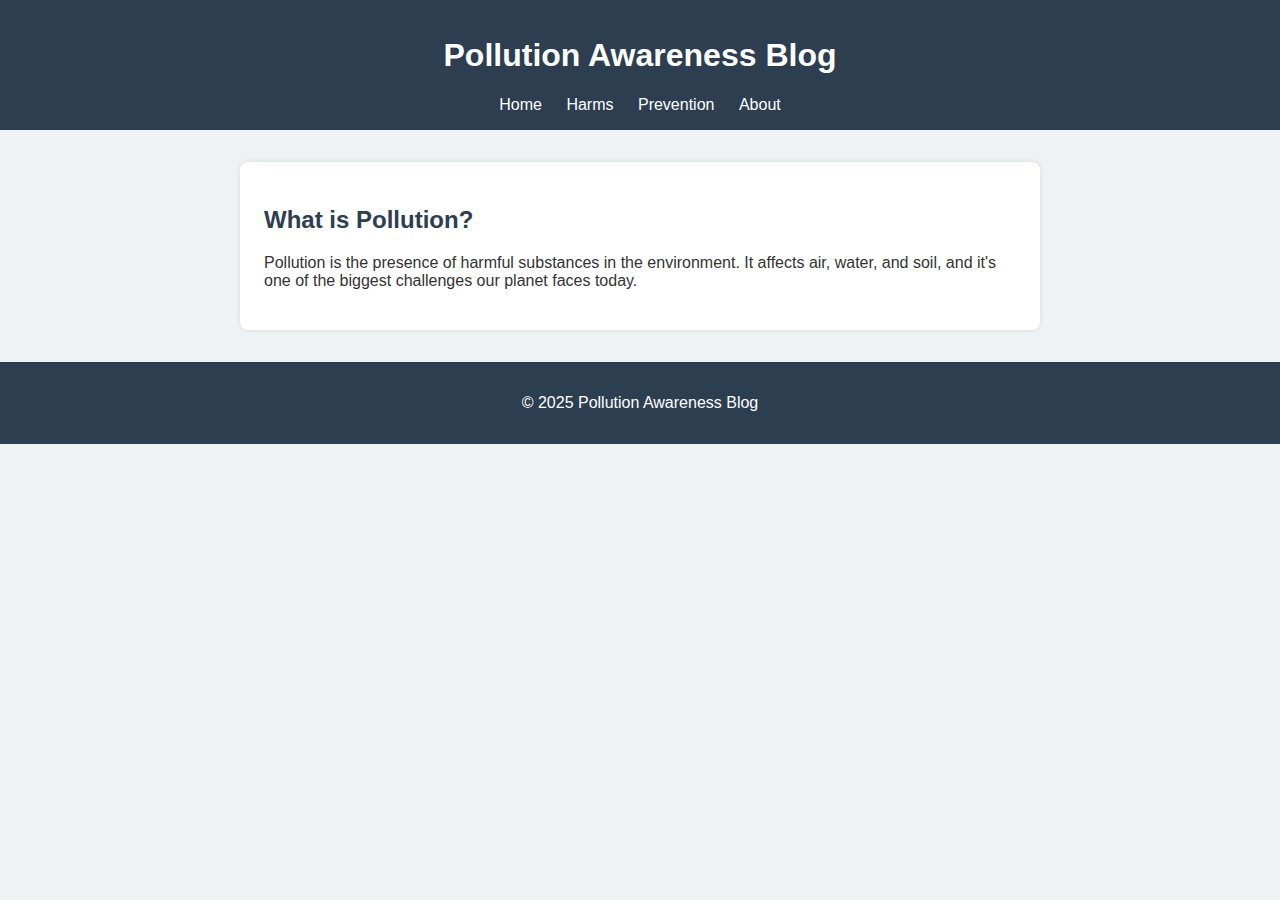
<file: index.html>
<!DOCTYPE html>
<html lang="en">
<head>
  <meta charset="UTF-8" />
  <title>Pollution Blog - Home</title>
  <link rel="stylesheet" href="style.css" />
</head>
<body>
  <header>
    <h1>Pollution Awareness Blog</h1>
    <nav>
      <a href="index.html">Home</a>
      <a href="harms.html">Harms</a>
      <a href="prevention.html">Prevention</a>
      <a href="about.html">About</a>
    </nav>
  </header>

  <div class="container">
    <article>
      <h2>What is Pollution?</h2>
      <p>Pollution is the presence of harmful substances in the environment. It affects air, water, and soil, and it's one of the biggest challenges our planet faces today.</p>
    </article>
  </div>

  <footer>
    <p>&copy; 2025 Pollution Awareness Blog</p>
  </footer>
</body>
</html>
</file>
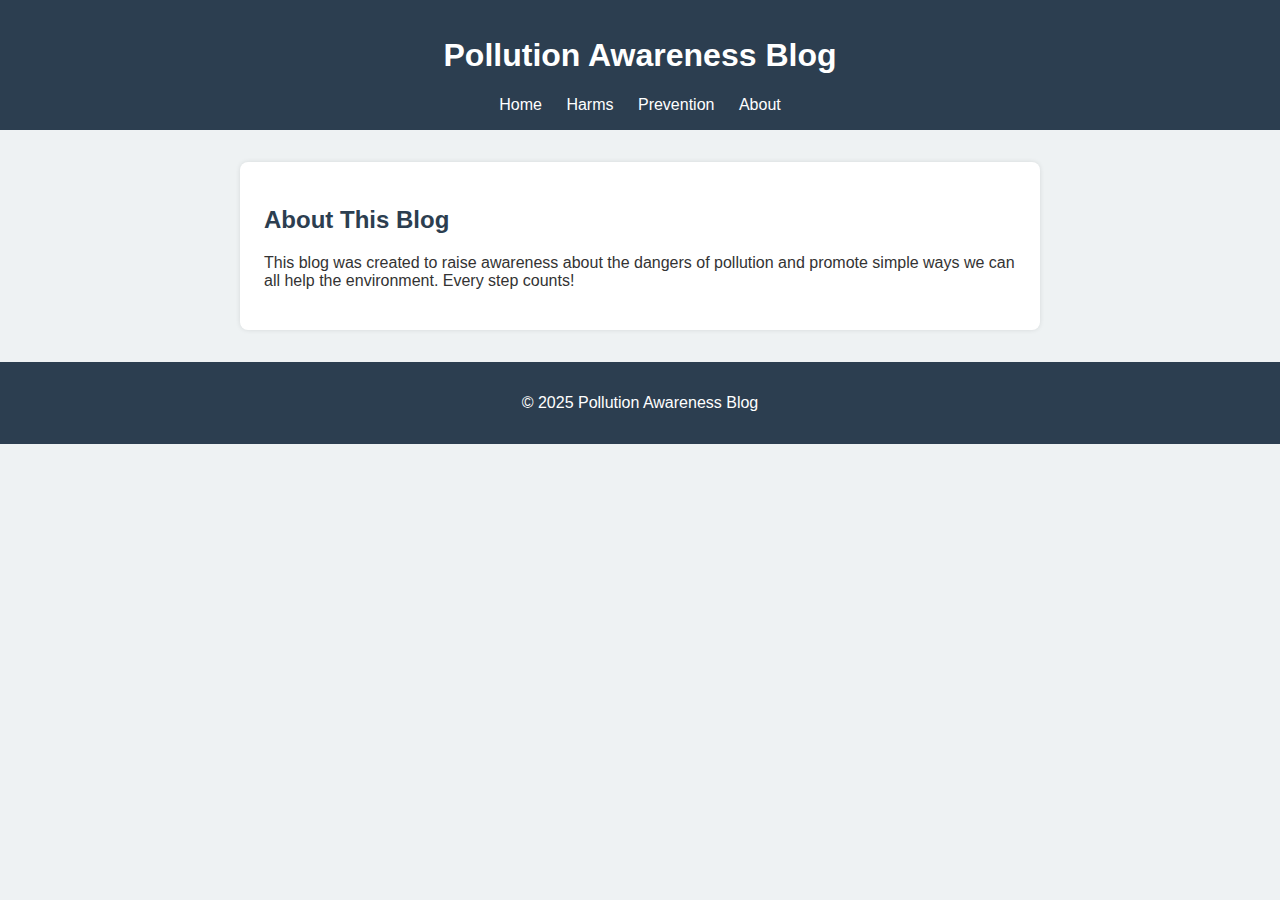
<file: about.html>
<!DOCTYPE html>
<html lang="en">
<head>
  <meta charset="UTF-8" />
  <title>Pollution Blog - About</title>
  <link rel="stylesheet" href="style.css" />
</head>
<body>
  <header>
    <h1>Pollution Awareness Blog</h1>
    <nav>
      <a href="index.html">Home</a>
      <a href="harms.html">Harms</a>
      <a href="prevention.html">Prevention</a>
      <a href="about.html">About</a>
    </nav>
  </header>

  <div class="container">
    <article>
      <h2>About This Blog</h2>
      <p>This blog was created to raise awareness about the dangers of pollution and promote simple ways we can all help the environment. Every step counts!</p>
    </article>
  </div>

  <footer>
    <p>&copy; 2025 Pollution Awareness Blog</p>
  </footer>
</body>
</html>
</file>
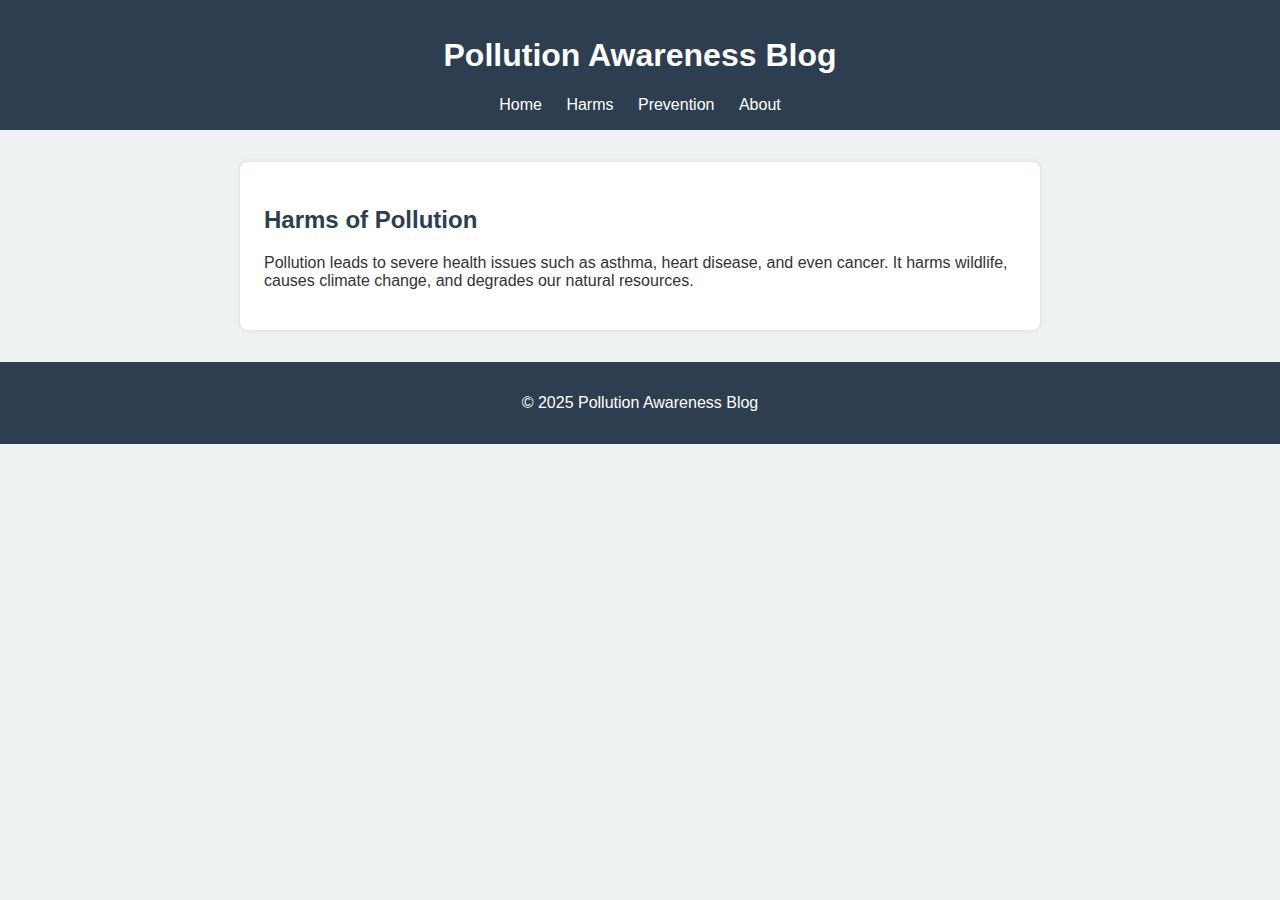
<file: harms.html>
<!DOCTYPE html>
<html lang="en">
<head>
  <meta charset="UTF-8" />
  <title>Pollution Blog - Harms</title>
  <link rel="stylesheet" href="style.css" />
</head>
<body>
  <header>
    <h1>Pollution Awareness Blog</h1>
    <nav>
      <a href="index.html">Home</a>
      <a href="harms.html">Harms</a>
      <a href="prevention.html">Prevention</a>
      <a href="about.html">About</a>
    </nav>
  </header>

  <div class="container">
    <article>
      <h2>Harms of Pollution</h2>
      <p>Pollution leads to severe health issues such as asthma, heart disease, and even cancer. It harms wildlife, causes climate change, and degrades our natural resources.</p>
    </article>
  </div>

  <footer>
    <p>&copy; 2025 Pollution Awareness Blog</p>
  </footer>
</body>
</html>
</file>
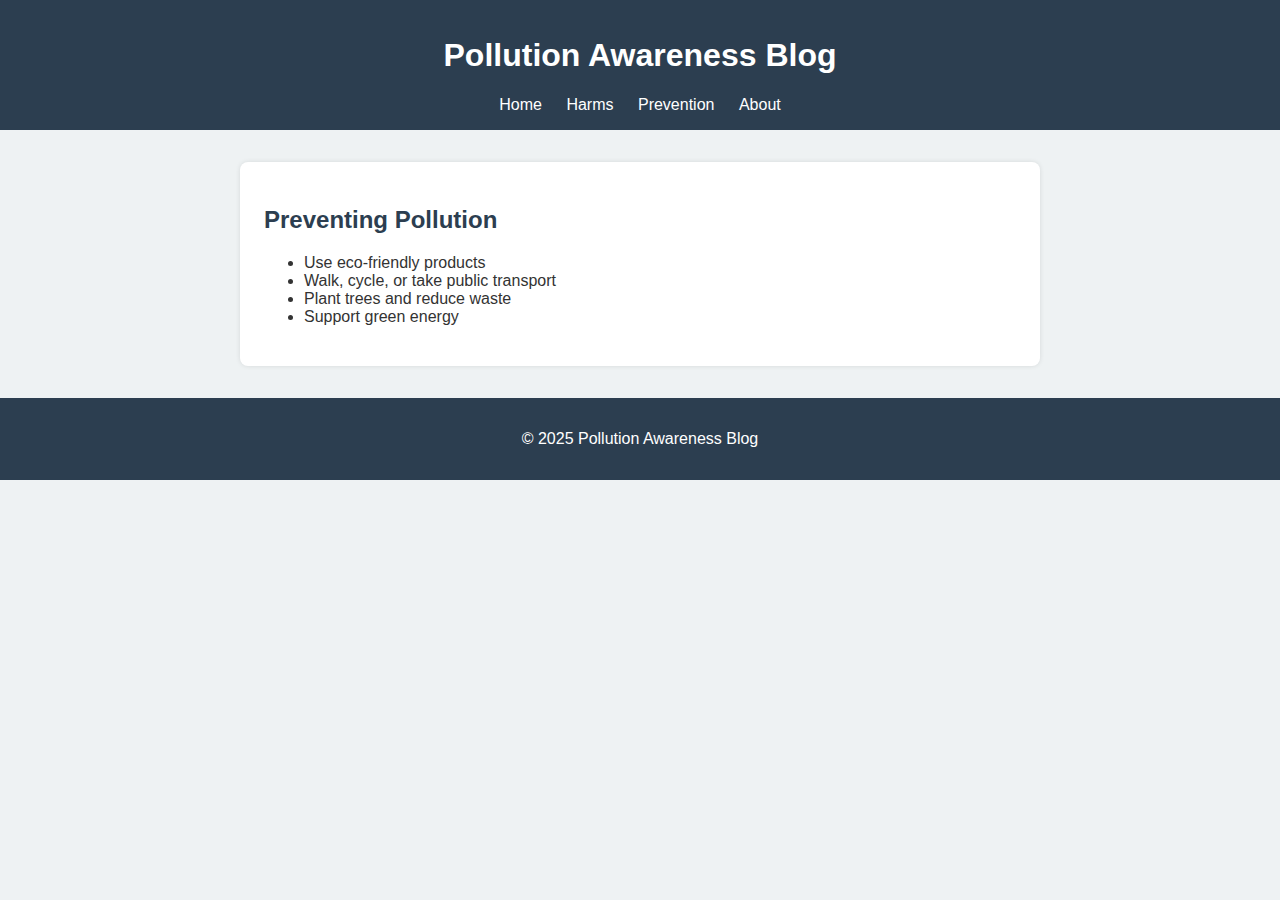
<file: prevention.html>
<!DOCTYPE html>
<html lang="en">
<head>
  <meta charset="UTF-8" />
  <title>Pollution Blog - Prevention</title>
  <link rel="stylesheet" href="style.css" />
</head>
<body>
  <header>
    <h1>Pollution Awareness Blog</h1>
    <nav>
      <a href="index.html">Home</a>
      <a href="harms.html">Harms</a>
      <a href="prevention.html">Prevention</a>
      <a href="about.html">About</a>
    </nav>
  </header>

  <div class="container">
    <article>
      <h2>Preventing Pollution</h2>
      <ul>
        <li>Use eco-friendly products</li>
        <li>Walk, cycle, or take public transport</li>
        <li>Plant trees and reduce waste</li>
        <li>Support green energy</li>
      </ul>
    </article>
  </div>

  <footer>
    <p>&copy; 2025 Pollution Awareness Blog</p>
  </footer>
</body>
</html>
</file>
<file: style.css>
body {
  font-family: 'Segoe UI', sans-serif;
  margin: 0;
  padding: 0;
  background-color: #eef2f3;
  color: #333;
}
header {
  background-color: #2c3e50;
  color: white;
  padding: 1rem 2rem;
  text-align: center;
}
nav a {
  color: #fff;
  margin: 0 10px;
  text-decoration: none;
}
.container {
  max-width: 800px;
  margin: 2rem auto;
  padding: 0 1rem;
}
article {
  background-color: white;
  padding: 1.5rem;
  margin-bottom: 2rem;
  border-radius: 8px;
  box-shadow: 0 0 5px rgba(0,0,0,0.1);
}
article h2 {
  color: #2c3e50;
}
footer {
  background-color: #2c3e50;
  color: white;
  text-align: center;
  padding: 1rem;
  margin-top: 2rem;
}
</file>
